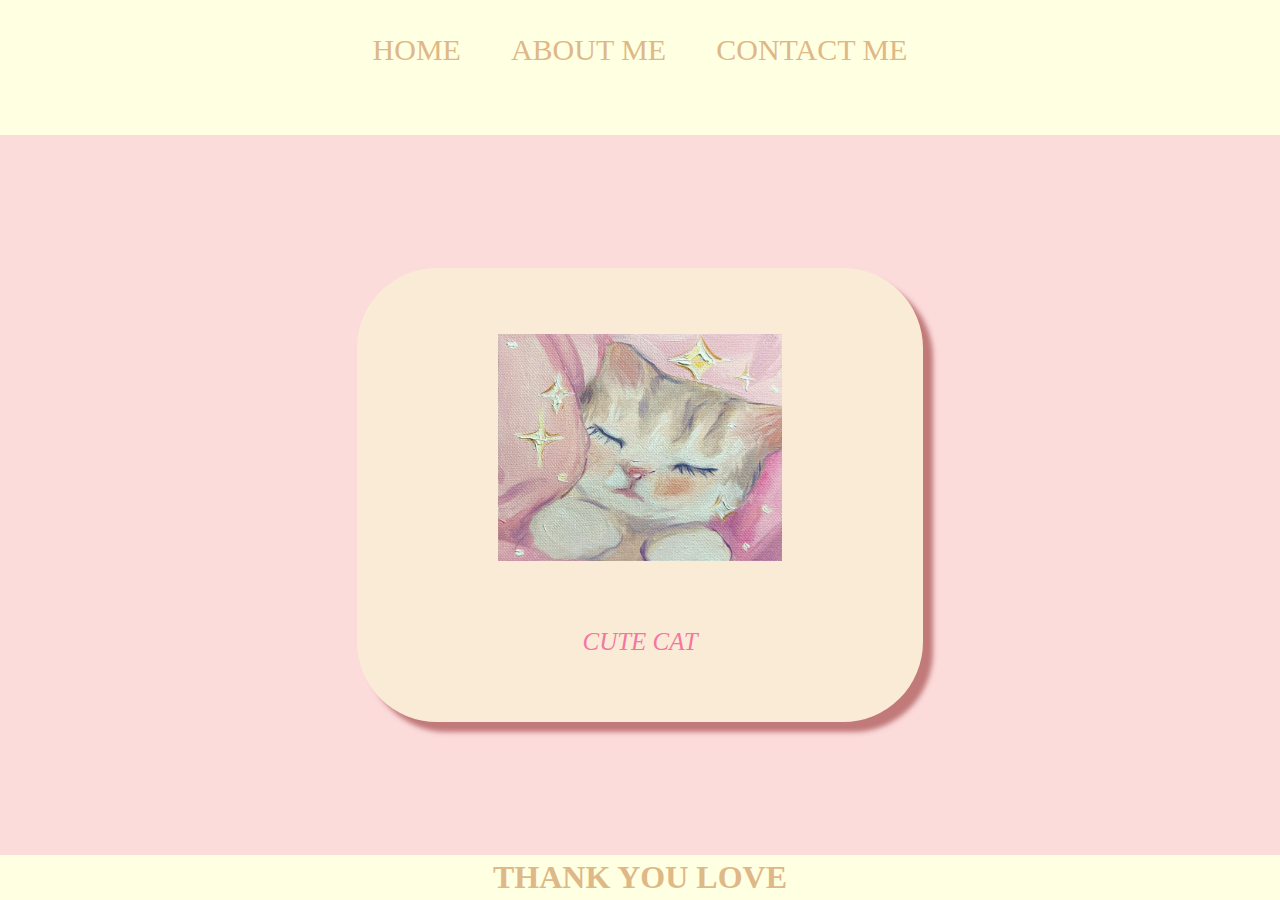
<file: index.html>
<html>
    <head>
      <title>WEB SAYA</title>
      <link rel="stylesheet" href="style.css" />
    </head>
    <body>
        <div class="container">
       <!-- NAVIGATION BAR -->
       <div class="container-navbar">
        <ul class="ul-navbar">
            <li class="li-navbar">
              <a href="#" class="a-navbar">HOME</a>
            </li>
            <li class="li-navbar">
              <a href="about.html" class="a-navbar">ABOUT ME</a>
            </li>
            <li class="li-navbar">
              <a href="contact.html" class="a-navbar">CONTACT ME</a>
            </li>
        </ul>
       </div>
       <!-- NAVIGATION BAR SELESAI -->

       <!-- CONTENT 1 -->
       <div class="container-content">
        <a href="https://id.pinterest.com/pin/35958497018005086/" class="a-content">
             <img src="kucing pin .jpg" class="img-content" />
             <p>CUTE CAT</p>
        </a>
        
       </div>
       <!-- CONTENT 1 END -->

       <!-- FOOTER -->
       <div class="container-footer">
        <h1 class="container=footer">THANK YOU LOVE</h1>
       </div>
       <!-- FOOTER END -->
        </div>
    </body>
</html>
</file>
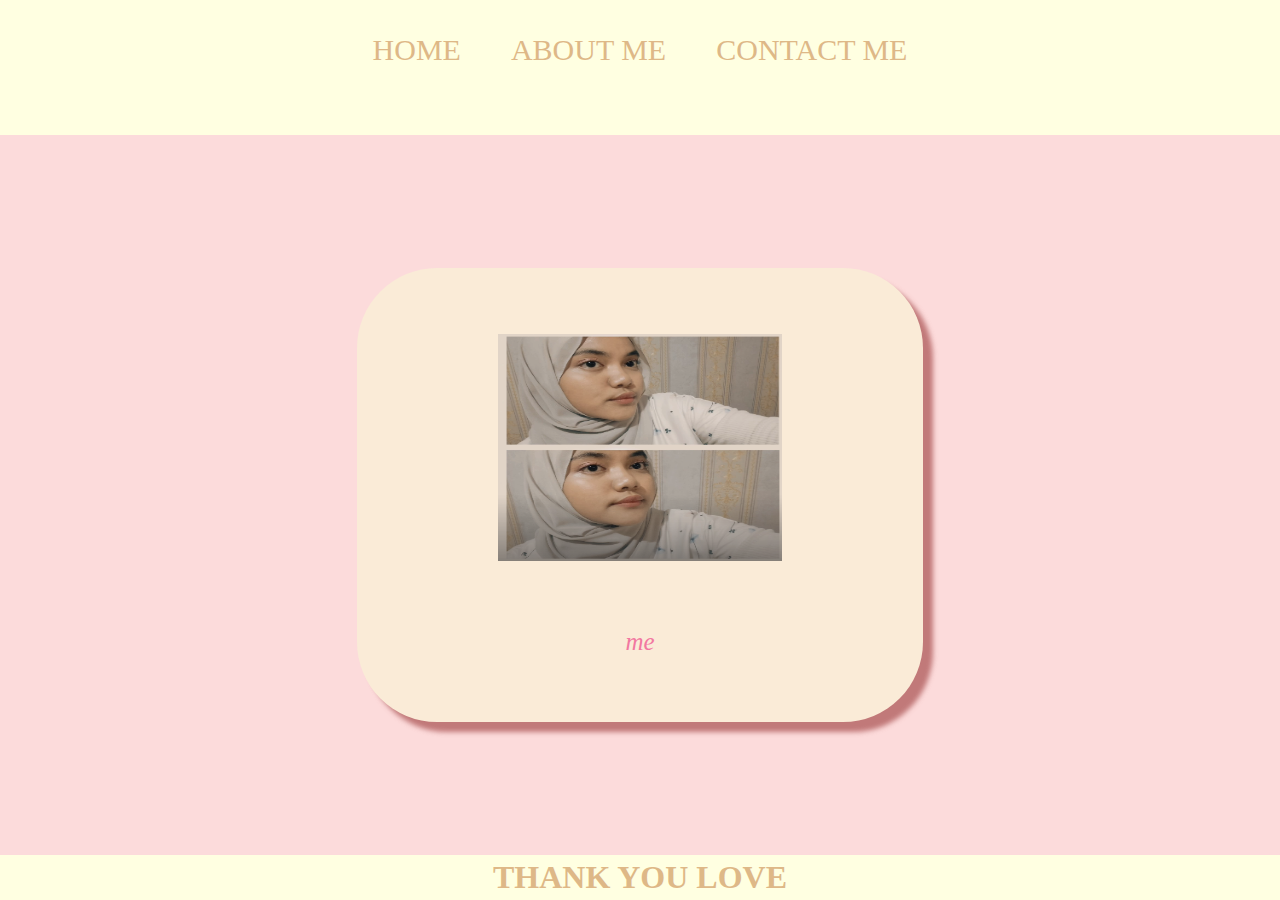
<file: about.html>
<html>
    <head>
      <title>CONTACT ME</title>
      <link rel="stylesheet" href="style.css" />
    </head>
    <body>
        <div class="container">
       <!-- NAVIGATION BAR -->
       <div class="container-navbar">
        <ul class="ul-navbar">
            <li class="li-navbar">
              <a href="inde 2x.html" class="a-navbar">HOME</a>
            </li>
            <li class="li-navbar">
              <a href="about.html" class="a-navbar">ABOUT ME</a>
            </li>
            <li class="li-navbar">
              <a href="contact.html" class="a-navbar">CONTACT ME</a>
            </li>
        </ul>
       </div>
       <!-- NAVIGATION BAR SELESAI -->

       <!-- CONTENT 1 -->
       <div class="container-content">
        <a href="https://www.instagram.com/aurellnz_/" class="a-content">
             <img src="Screenshot (384).png" class="img-content" />
             <p>me</p>
        </a>
        
       </div>
       <!-- CONTENT 1 END -->

       <!-- FOOTER -->
       <div class="container-footer">
        <h1 class="container=footer">THANK YOU LOVE</h1>
       </div>
       <!-- FOOTER END -->
        </div>
    </body>
</html>
</file>
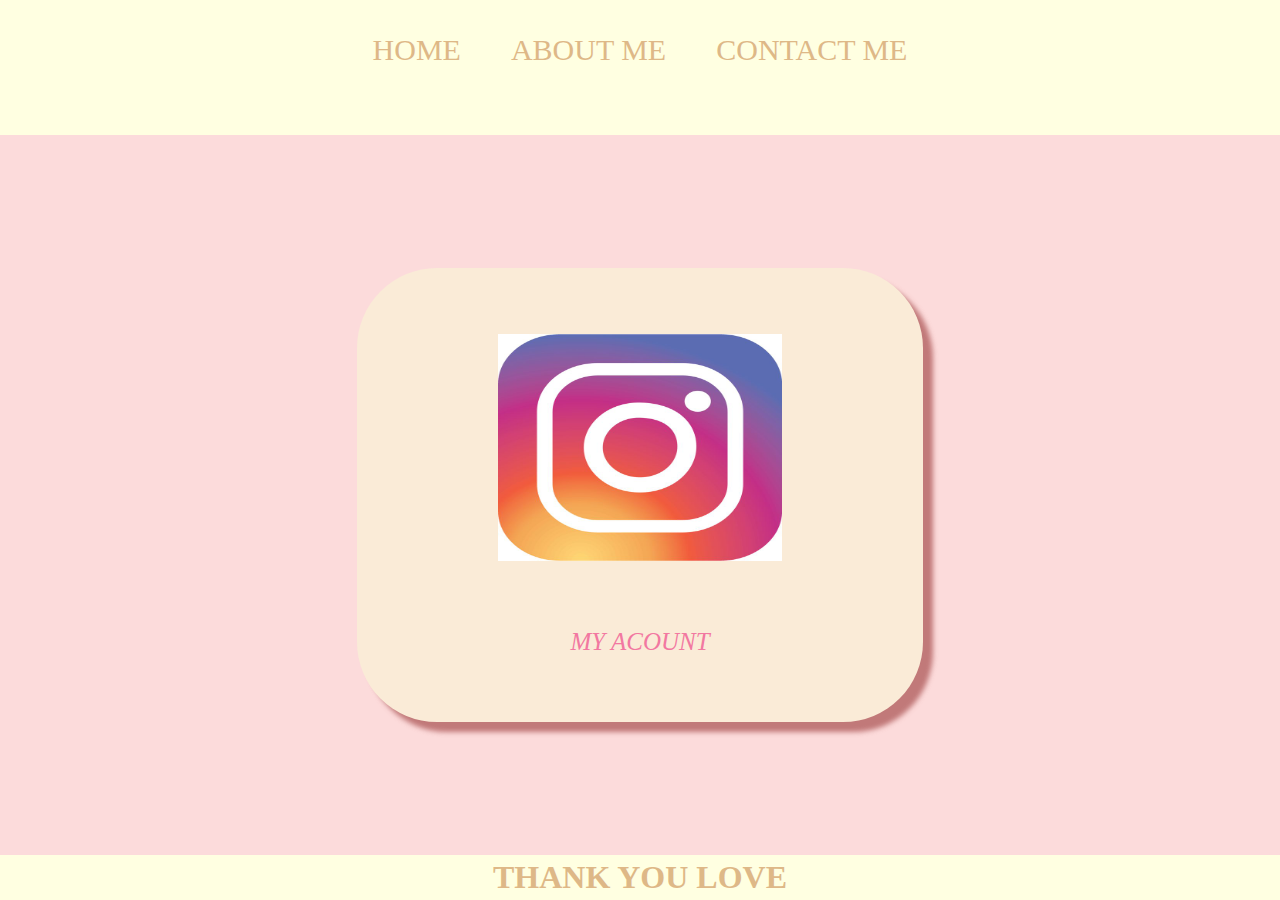
<file: contact.html>
<html>
    <head>
      <title>CONTACT ME</title>
      <link rel="stylesheet" href="style.css" />
    </head>
    <body>
        <div class="container">
       <!-- NAVIGATION BAR -->
       <div class="container-navbar">
        <ul class="ul-navbar">
            <li class="li-navbar">
              <a href="inde 2x.html" class="a-navbar">HOME</a>
            </li>
            <li class="li-navbar">
              <a href="about.html" class="a-navbar">ABOUT ME</a>
            </li>
            <li class="li-navbar">
              <a href="contact.html" class="a-navbar">CONTACT ME</a>
            </li>
        </ul>
       </div>
       <!-- NAVIGATION BAR SELESAI -->

       <!-- CONTENT 1 -->
       <div class="container-content">
        <a href="https://www.instagram.com/aurellnz_/" class="a-content">
             <img src="b04e79c7-a7e5-4edd-b983-987a7a28dcb0.jpg" class="img-content" />
             <p>MY ACOUNT</p>
        </a>
        
       </div>
       <!-- CONTENT 1 END -->

       <!-- FOOTER -->
       <div class="container-footer">
        <h1 class="container=footer">THANK YOU LOVE</h1>
       </div>
       <!-- FOOTER END -->
        </div>
    </body>
</html>
</file>
<file: style.css>
*,
html {
    margin: 0;
    padding: 0;
}

.container-navbar {
    background-color: rgb(255, 255, 225);
    width: 100%;
    height: 15vh;
}

.ul-navbar {
    display: flex;
    height: 100px;
    justify-content: center;
    align-items: center;
}

.li-navbar {
    list-style-type: none;
    padding: 20px;
    margin: 5px;
    color: rgb(227, 167, 71);
    font-size: 30px;
}

.li-navbar:hover {
    background-color: rgb(251, 237, 210);
    transition: .2s ease-in-out;
    transition-delay: .3s;
    border-radius: 8px;
}

.a-navbar {
    color: burlywood;
    text-decoration: none;
}

.container-content {
    background-color: rgb(252, 219, 219);
    display: flex;
    justify-content: center;
    align-items: center;
    height: 80vh;
}

.a-content {
    width: 15cm;
    height: 12cm;
    display: flex;
    justify-content: space-evenly;
    align-items: center;
    flex-direction: column;
    color: rgb(242, 120, 161);
    background-color: antiquewhite;
    border-radius: 80px;
    text-decoration: none;
    font-size: 25px;
    font-style: italic;
    box-shadow: 10px 10 px 5px rgba(174, 88, 88, 0.75);
    -webkit-box-shadow: 10px 10px 5px 0px rgba(174, 88, 88, 0.75);
    -moz-box-shadow: 10px 10px 5px 0px rgba(174, 88, 88, 0.75)
}

.img-content {
    width: 50%;
    height: 50%;
}

.container-footer {
    color: burlywood;
    height: 5vh;
    background-color: rgb(255, 255, 225);
    display: flex;
    justify-content: center;
    align-items: center;
    text-decoration: none
}
</file>
